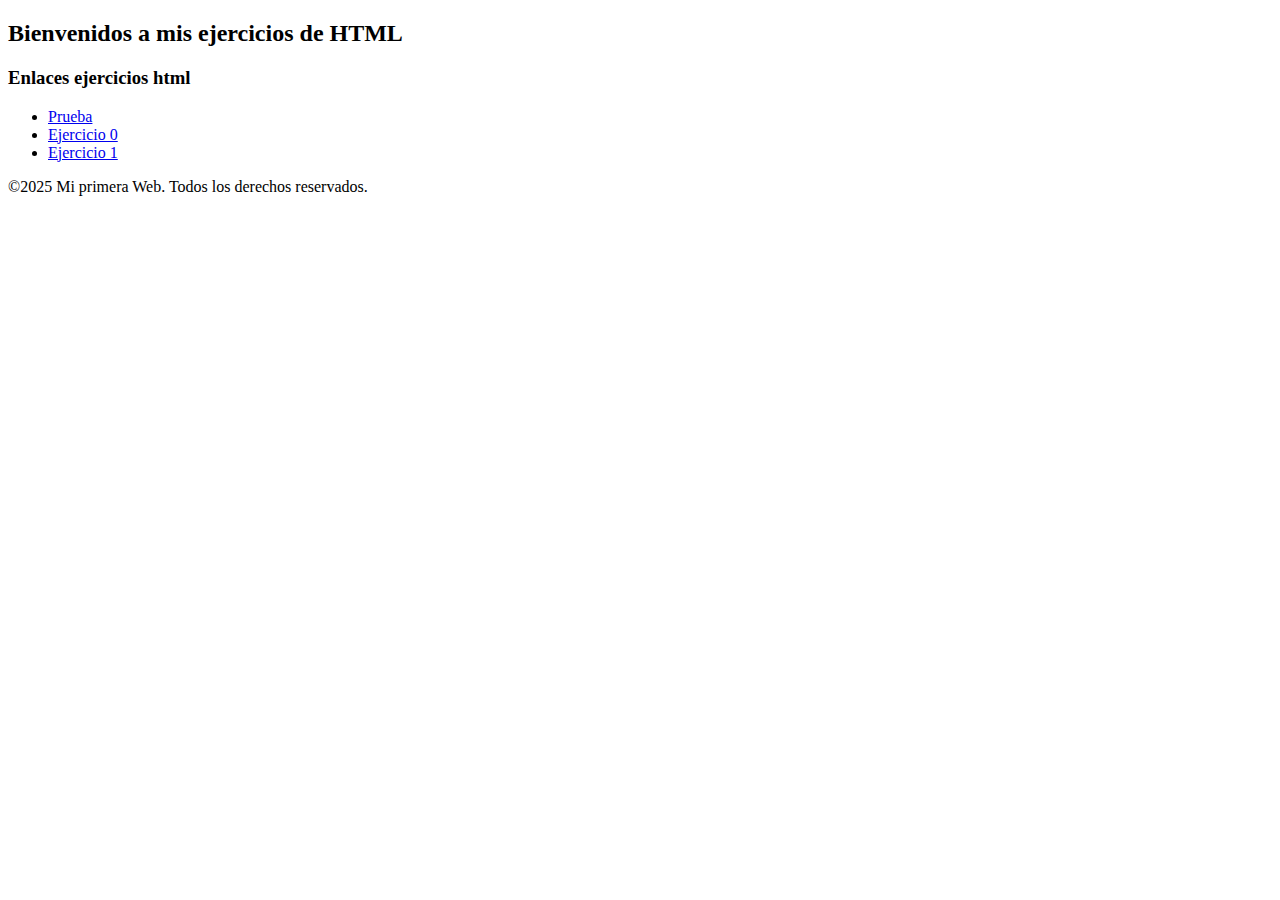
<file: index.html>
<!DOCTYPE html>
<html>
    <head>
        <title>Mi segunda web</title>
        <link rel="icon" href="img/1200x630bb.png" type="image/x-icon"/>
    </head>
    <header>
        <section>
            <h2>Bienvenidos a mis ejercicios de HTML</h2>
        </section>
    </header>
    <body>
        <h3>Enlaces ejercicios html</h3>
        <ul>    
            <li><a href="html/prueba.html">Prueba</a></li>
            <li><a href="html/Ejercicio0.html">Ejercicio 0</a></li>
            <li><a href="html/Ejercicio1.html">Ejercicio 1</a></li>
        </ul>
    <footer>
        <p>&copy;2025 Mi primera Web. Todos los derechos reservados.</p>
    </footer>
</html>
</file>
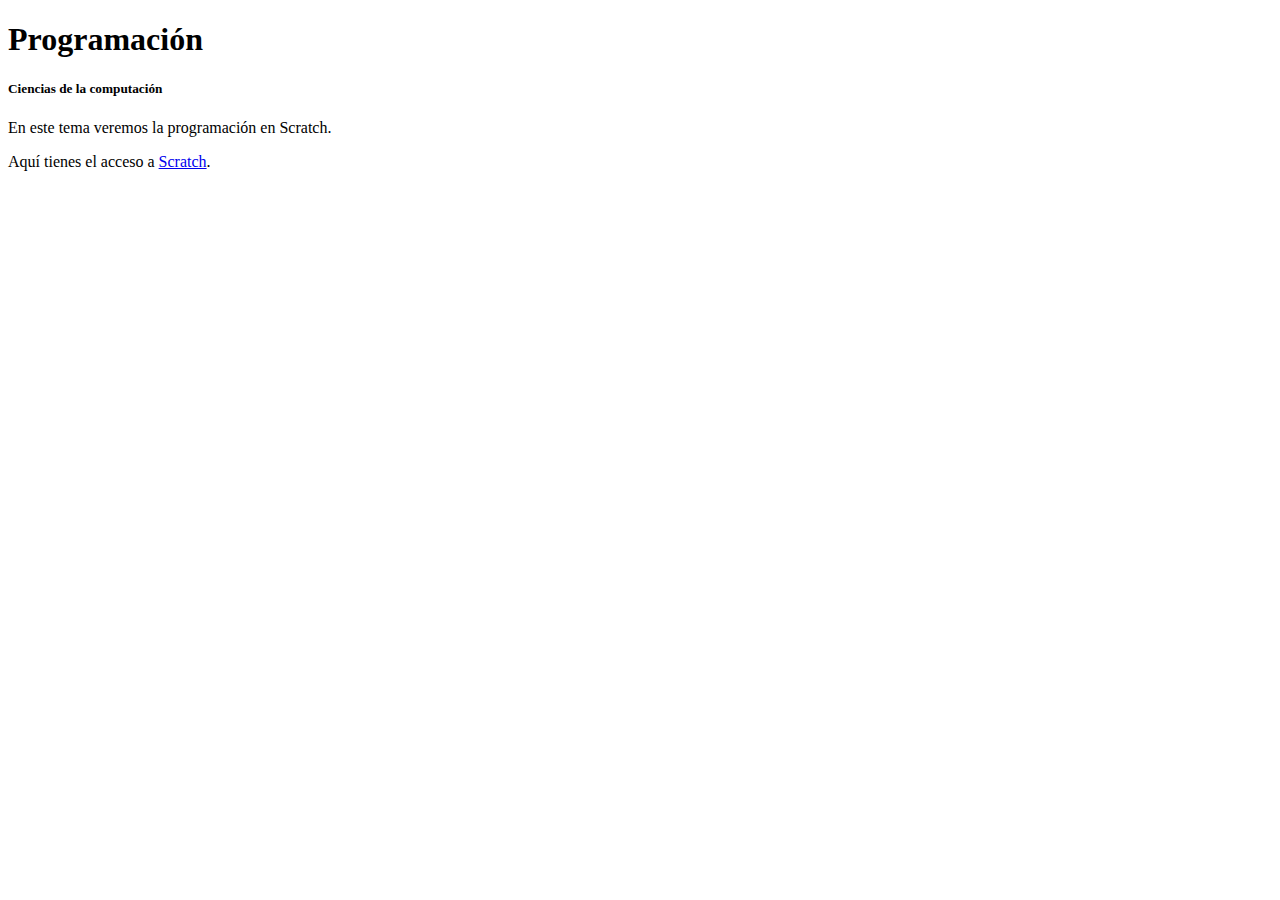
<file: Ejercicio0.html>
<!DOCTYPE html>
<html>
    <body>
        <title>Ejercicio 0</title>
    </body>
    <body>
        <h1>Programación</h1>
        <h5>Ciencias de la computación</h5>
        <p>En este tema veremos la programación en Scratch.</p>
        <p>Aquí tienes el acceso a <a href="https://scratch.mit.edu/mystuff/">Scratch</a>.</p>
    </body>
</html>
</file>
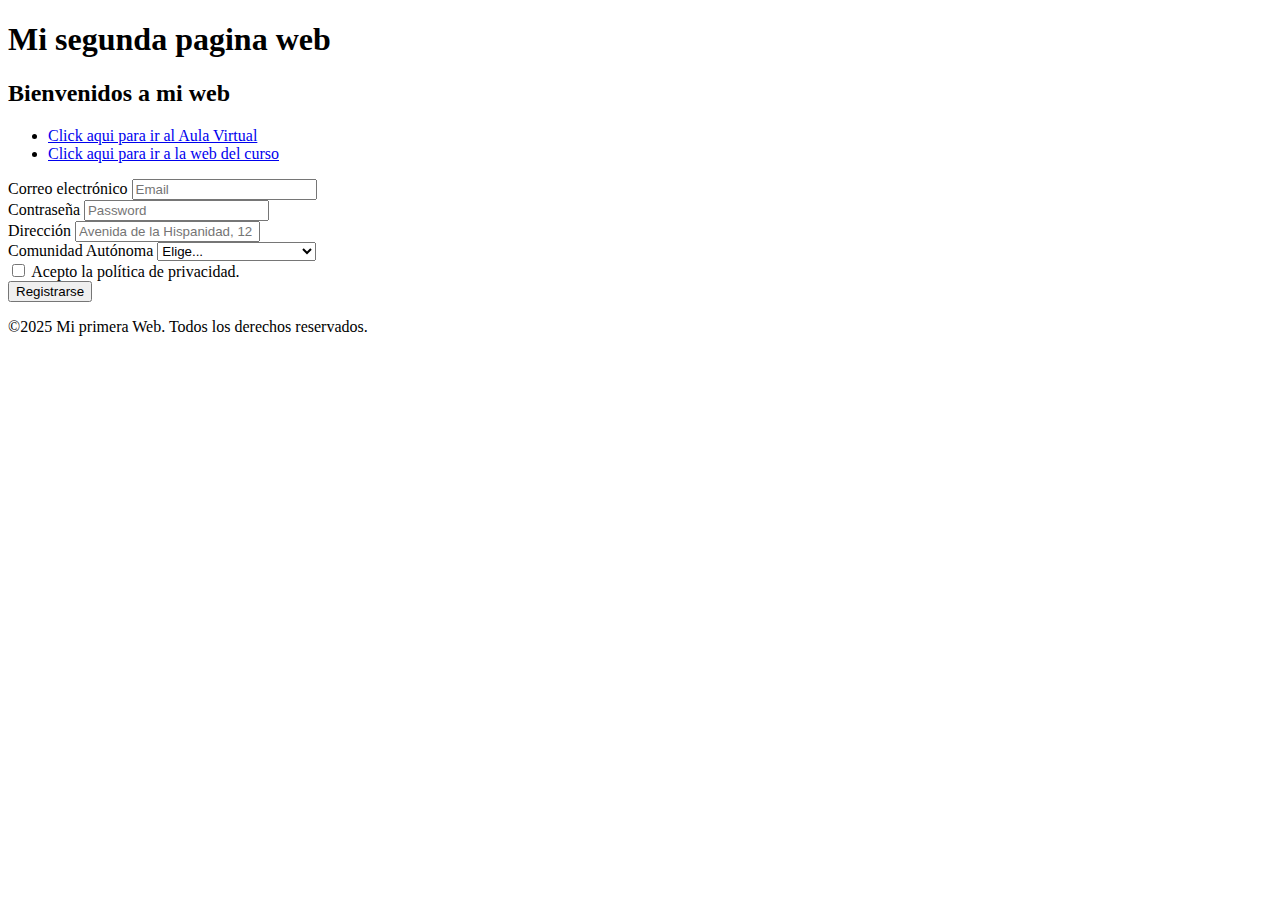
<file: html/Ejercicio1.html>
<!DOCTYPE html>
<html>
    <head>
        <title>Mi segunda web</title>
        <link rel="icon" href="img/1200x630bb.png" type="image/x-icon"/>
    </head>
    <header>
        <h1>Mi segunda pagina web</h1>
        <section>
            <h2>Bienvenidos a mi web</h2>
        </section>
    </header>
    <body>
        <ul>
            <div class="">
                <li><a href="https://aulavirtual3.educa.madrid.org/ctif.madridsur/course/view.php?id=7416">Click aqui para ir al Aula Virtual</a></li>
            </div>
            <li><a href="https://curso-html-dlumbrer-128fcd66d715ea38aed4c556c51cefc1b805383e6ff.gitlab.io/">Click aqui para ir a la web del curso</a></li>
        </ul>
        <form action="submit">
            <div>
                <div>
                    <label for="inputEmail4">Correo electrónico</label>
                    <input type="email" id="inputEmail4" placeholder="Email">
                </div>
                <div>
                    <label for="inputPassword4">Contraseña</label>
                    <input type="password" id="inputPassword4" placeholder="Password">
                </div>
            </div>
            <div>
                <label for="inputAddress">Dirección</label>
                <input type="text" id="inputAddress" placeholder="Avenida de la Hispanidad, 12">
            </div>
            <div>
                <div>
                    <label for="inputState">Comunidad Autónoma</label>
                    <select id="inputState">
                        <option selected disabled>Elige...</option>
                        <option>Andalucia</option>
                        <option>Aragón</option>
                        <option>Asturias</option>
                        <option>Islas Baleares</option>
                        <option>Canarias</option>
                        <option>Cantabria</option>
                        <option>Castilla-La Mancha</option>
                        <option>Castilla y León</option>
                        <option>Cataluña</option>
                        <option>Comunidad Valenciana</option>
                        <option>Extremadura</option>
                        <option>Galicia</option>
                        <option>Madrid</option>
                        <option>Murcia</option>
                        <option>Navarra</option>
                        <option>País Vasco</option>
                        <option>La Rioja</option>
                </select>
                </div>
            </div>
            <div>
                <div>
                    <input type="checkbox" id="gridCheck" required>
                    <label for="gridCheck">
                        Acepto la política de privacidad.
                    </label>
                </div>
            </div>
            <button type="submit">Registrarse</button>
        </form>
    </body>
    <footer>
        <p>&copy;2025 Mi primera Web. Todos los derechos reservados.</p>
    </footer>
</html>
</file>
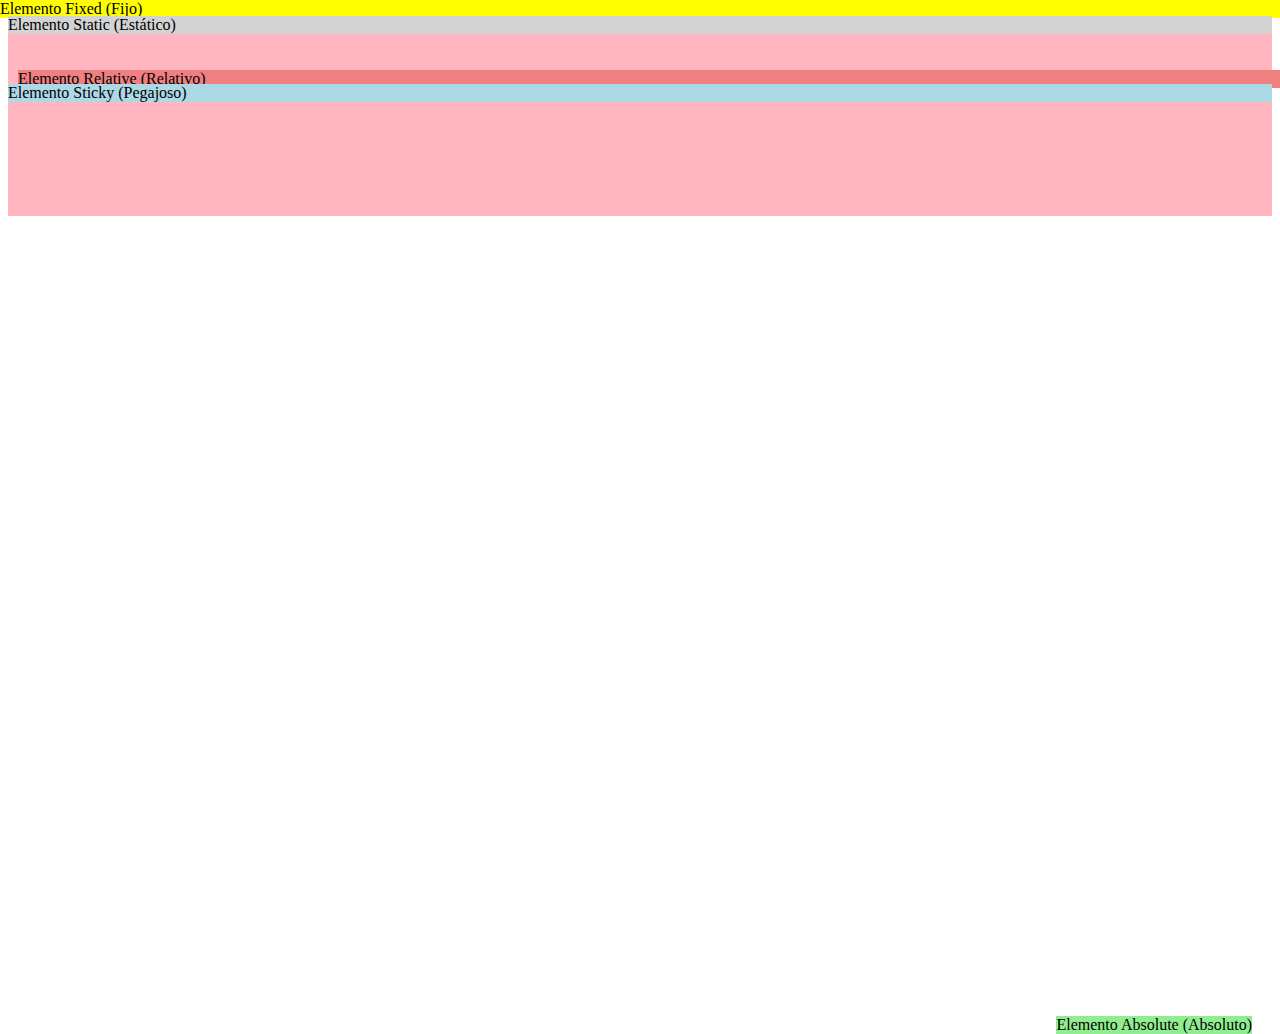
<file: html/Ejercicio4.html>
<!DOCTYPE html>
<html lang="es">
<head>
  <meta charset="UTF-8">
  <meta name="viewport" content="width=device-width, initial-scale=1.0">
  <title>Posicionamiento en CSS</title>
  <style>
    /* Estático: posición por defecto, sigue el flujo normal del documento */
    .static {
      position: static;
      background-color: lightgray;
    }

    /* Relativo: se posiciona relativo a su posición original */
    .relative {
      position: relative;
      top: 20px;  /* Desplaza el elemento 20px hacia abajo desde su posición original */
      left: 10px;  /* Desplaza el elemento 10px hacia la derecha desde su posición original */
      background-color: lightcoral;
    }

    /* Absoluto: se posiciona relativo al contenedor posicionado más cercano */
    .absolute {
      position: absolute;
      top: 1000px;  /* Desplaza el elemento 50px desde la parte superior del contenedor posicionado */
      right: 20px;  /* Desplaza el elemento 20px desde la parte derecha del contenedor posicionado */
      background-color: lightgreen;
    }

    /* Fijo: se posiciona relativo a la ventana del navegador y no se desplaza con el scroll */
    .fixed {
      position: fixed;
      top: 0;
      left: 0;
      width: 100%;  /* Ancho del 100% de la ventana */
      background-color: yellow;
    }

    /* Pegajoso: se comporta como relativo hasta que se cruza un umbral, luego se fija */
    .sticky {
      position: -webkit-sticky;  /* Soporte para navegadores basados en WebKit */
      position: sticky;
      top: 0;  /* Se fija en la parte superior cuando se cruza ese punto */
      background-color: lightblue;
    }

    /* Contenedor: utilizado para contener los elementos absolutos y relativos */
    .container {
      position: relative;  /* Establece un contexto de posicionamiento para elementos hijos absolutos */
      height: 200px;
      background-color: lightpink;
    }
  </style>
</head>
<body>
  <div class="fixed">Elemento Fixed (Fijo)</div>
  
  <div class="container">
    <div class="absolute">Elemento Absolute (Absoluto)</div>
    <p class="static">Elemento Static (Estático)</p>
    <p class="relative">Elemento Relative (Relativo)</p>
    <p class="sticky">Elemento Sticky (Pegajoso)</p>
  </div>
</body>
</html>
</file>
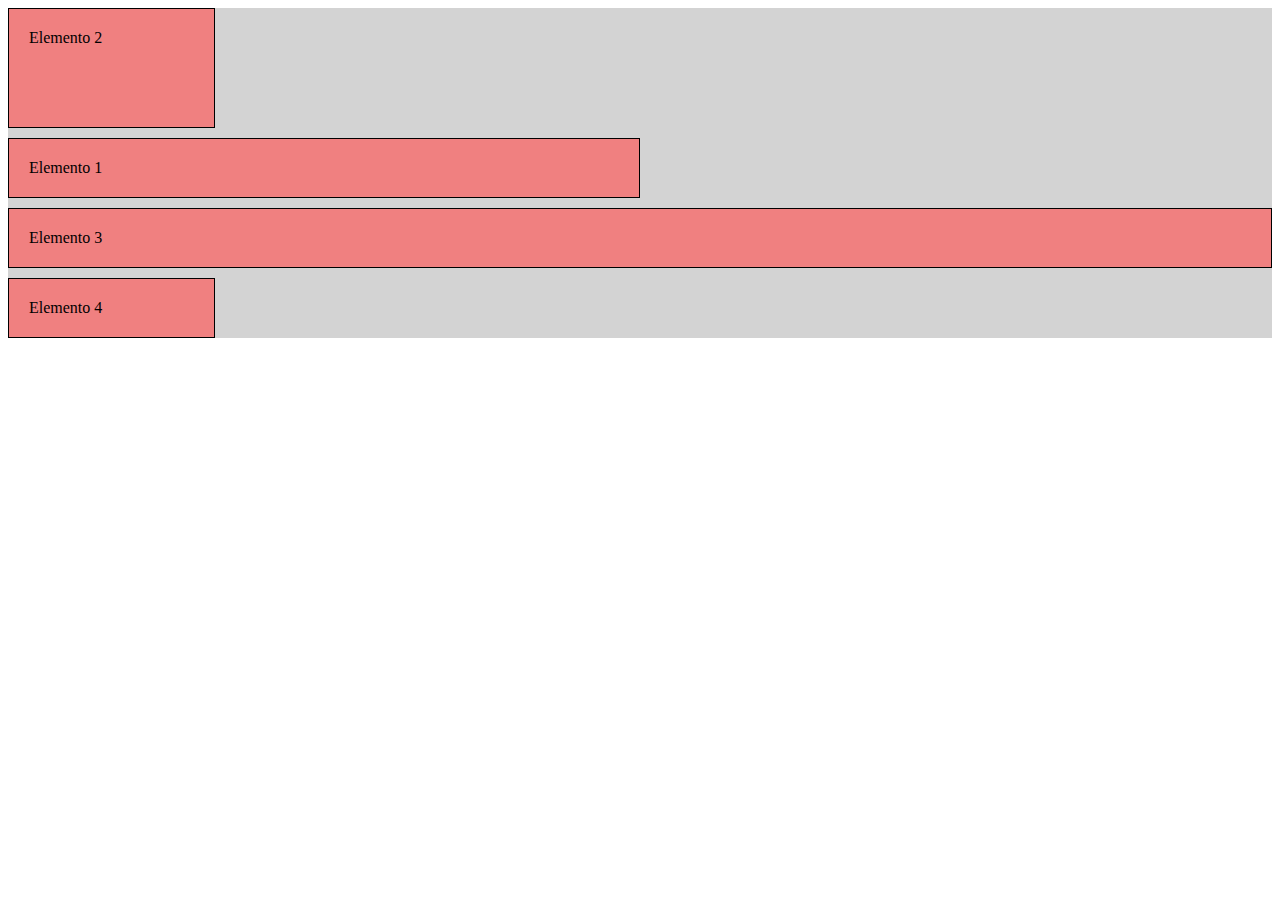
<file: html/Ejercicio5.html>
<!DOCTYPE html>
<html lang="es">
<head>
  <meta charset="UTF-8">
  <meta name="viewport" content="width=device-width, initial-scale=1.0">
  <title>Ejemplos de CSS Grid</title>
  <style>
    .grid-container {
      display: grid;
      grid-template-columns: 1fr 2fr 3fr;
      grid-template-rows: 100px auto auto;
      gap: 10px;
      background-color: lightgray;
    }

    .grid-item {
      background-color: lightcoral;
      padding: 20px;
      border: 1px solid black;
    }

    .grid-item1 {
      grid-column: 1 / 3;  /* Abarca desde la columna 1 hasta la 3 */
    }

    .grid-item2 {
      grid-row: 1 / 4;  /* Abarca desde la fila 1 hasta la 3 */
    }

    .grid-item3 {
      grid-column: 1 / 4;  /* Abarca desde la columna 1 hasta la 3 */
    }
  </style>
</head>
<body>
  <div class="grid-container">
    <div class="grid-item grid-item1">Elemento 1</div>
    <div class="grid-item grid-item2">Elemento 2</div>
    <div class="grid-item grid-item3">Elemento 3</div>
    <div class="grid-item">Elemento 4</div>
  </div>
</body>
</html>
</file>
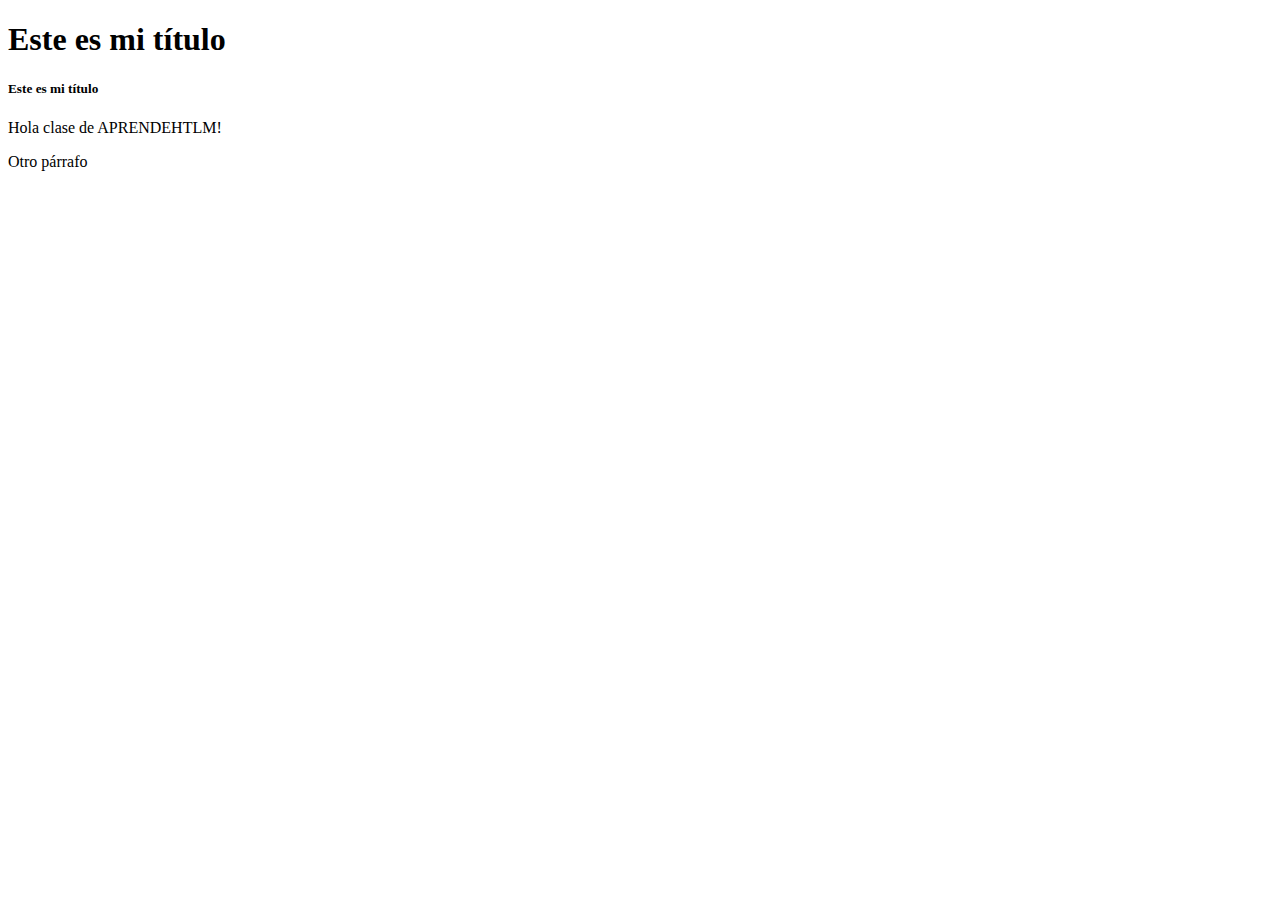
<file: html/prueba.html>
<!DOCTYPE html>
<html>
    <head>
        <title>Mi primera pagina</title>
    </head>
    <body>
        <h1>Este es mi título</h1>
        <h5>Este es mi título</h5>
        <p>Hola clase de APRENDEHTLM!</p>
        <p>Otro párrafo</p>
    </body>
</html>
</file>
